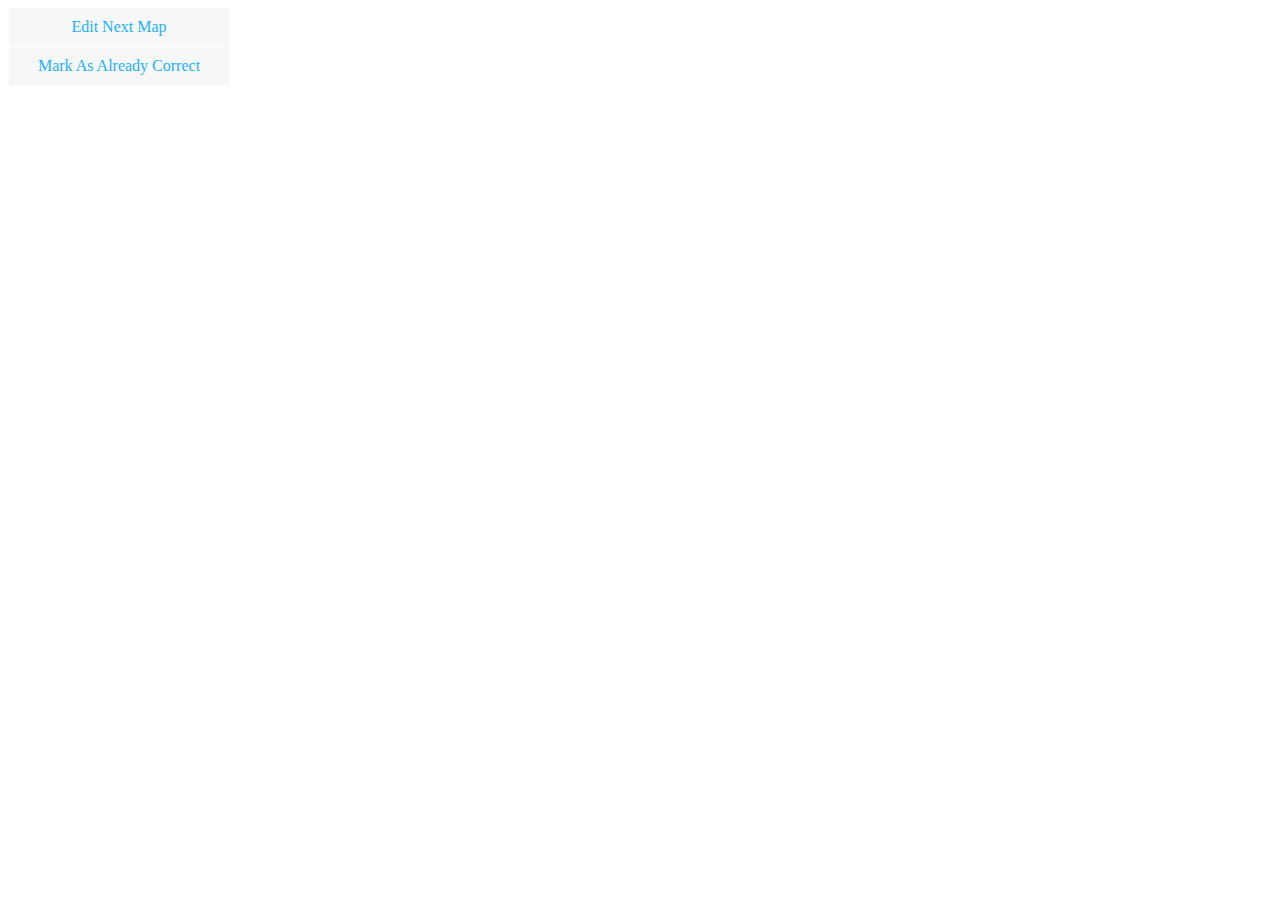
<file: ChromeExtension/Mapinduce/popup.html>
<!DOCTYPE html>
<html>
<head lang="en">
    <meta charset="UTF-8">
    <title></title>

    <style>
        .button {
            padding: 10px;
            margin: 1px;
            width: 200px;
            background-color: #f7f7f7;
            color: #1ab2ff;
            cursor: pointer;
            font-size: medium;
            text-align: center;
            -webkit-user-select: none;
            -moz-user-select: none;
            -ms-user-select: none;
        }

        .button-hover {
            background-color: #1ab2ff !important;
            color: white !important;
        }
    </style>

    <script type="text/javascript" src="jquery-1.11.3.min.js"></script>
    <script type="text/javascript" src="popup.js"></script>
</head>
<body>
    <div id="button-done" class="button">Edit Next Map</div>
    <div id="button-correct" class="button">Mark As Already Correct</div>
</body>
</html>
</file>
